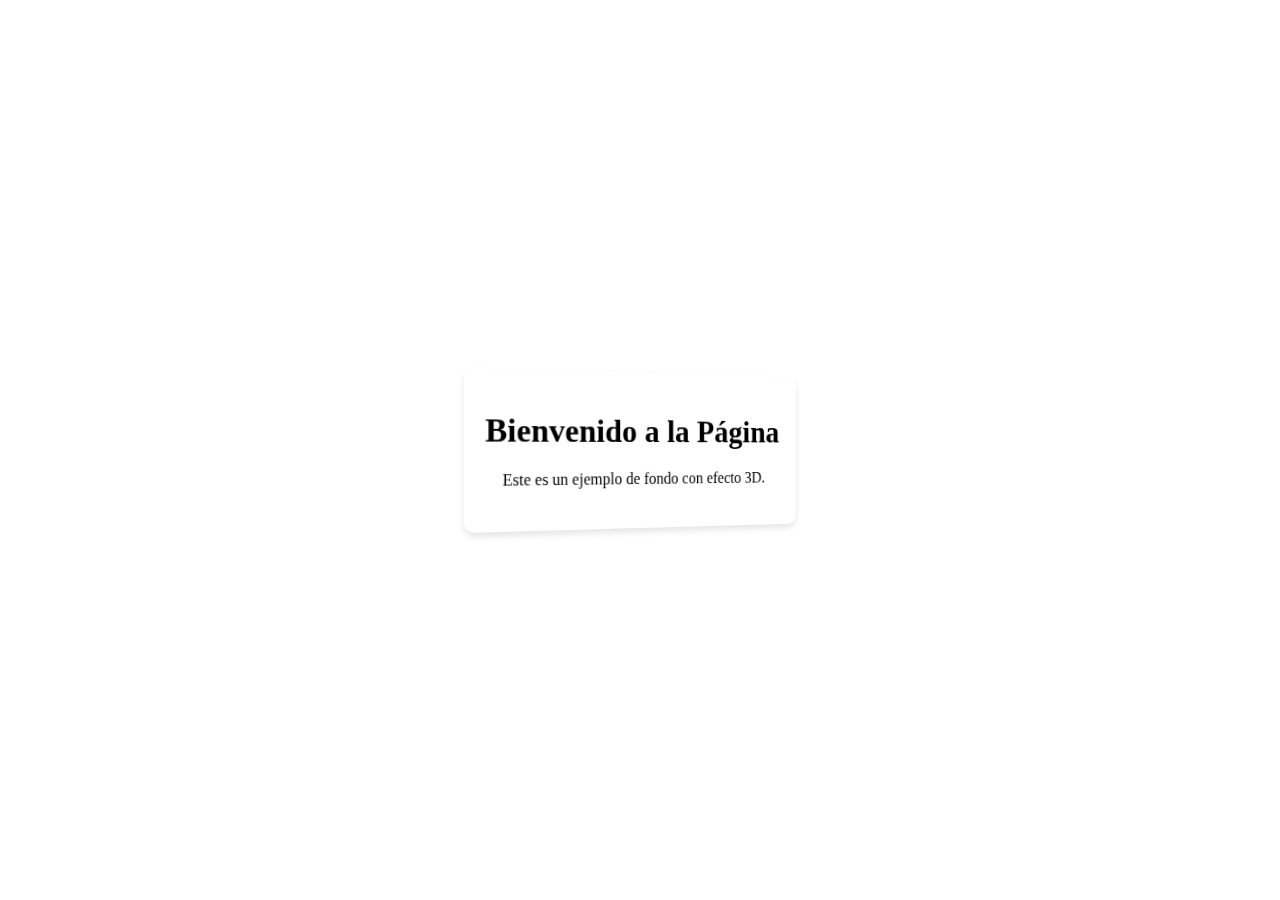
<file: fondo.html>
<!DOCTYPE html>
<html lang="es">
<head>
    <meta charset="UTF-8">
    <meta name="viewport" content="width=device-width, initial-scale=1.0">
    <title>Fondo 3D</title>
    <link rel="stylesheet" href="">
    <style>

* {
    margin: 0;
    padding: 0;
    box-sizing: border-box;
}

body, html {
    height: 100%;
}

.main-content {
    position: relative;
    width: 100%;
    height: 100vh; /* Ocupa toda la altura de la pantalla */
    overflow: hidden;
    background: url('/imagenes/Fondo11.gif') no-repeat cover;
    display: flex;
    justify-content: center;
    align-items: center;
    perspective: 1000px; /* Agrega perspectiva para el efecto 3D */
}

.content {
    background-color: rgba(255, 255, 255, 0.8); /* Fondo blanco semi-transparente */
    padding: 20px;
    border-radius: 10px;
    box-shadow: 0 4px 6px rgba(0, 0, 0, 0.1);
    transform: rotateY(20deg); /* Gira el contenido para un efecto 3D */
    transform-style: preserve-3d;
}

h1, p {
    margin: 20px 0;
    text-align: center;
}

    </style>

</head>
<body>
    <main class="main-content">
        <section class="content">
            <h1>Bienvenido a la Página</h1>
            <p>Este es un ejemplo de fondo con efecto 3D.</p>
        </section>
    </main>
</body>
</html>
</file>
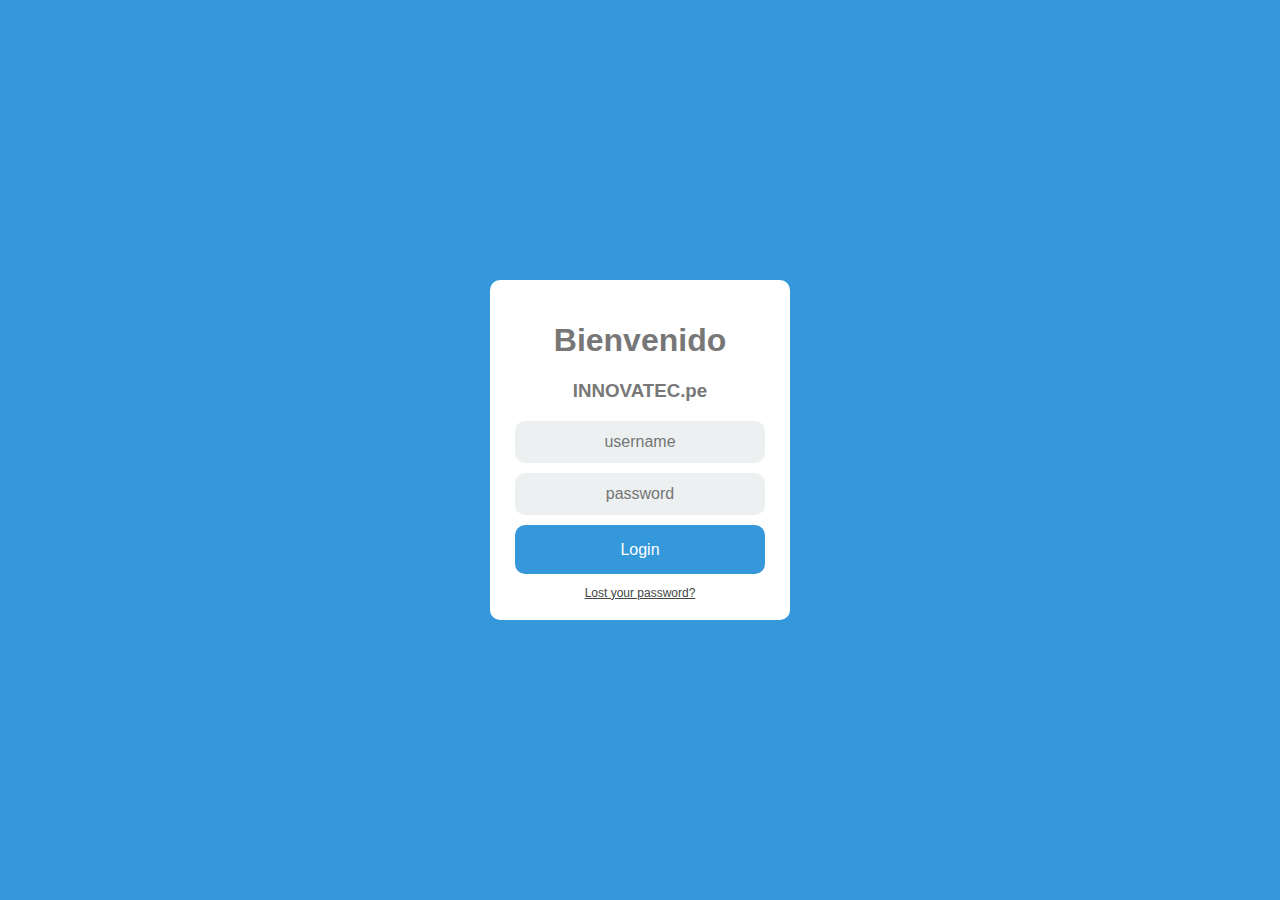
<file: sesion.html>
<html>
<head>
    <meta charset="UTF-8">
    <meta name="viewport" content="width=device-width, initial-scale=1.0">
    <title>Inicio de Sesion</title>
    <link rel="stylesheet" href="css/sesion.css">
</head>
<body>
    <body>
        <div class="login">
            <div class="login-screen">
                <div class="app-title">
                    <h1> Bienvenido</h1>
                    <h3>INNOVATEC.pe</h3>
                </div>
    
                <div class="login-form">
                    <div class="control-group">
                    <input type="text" class="login-field" value="" placeholder="username" id="login-name">
                    <label class="login-field-icon fui-user" for="login-name"></label>
                    </div>
    
                    <div class="control-group">
                    <input type="password" class="login-field" value="" placeholder="password" id="login-pass">
                    <label class="login-field-icon fui-lock" for="login-pass" ></label>
                    </div>
    
                    <a class="btn btn-primary btn-large btn-block" href="index.html">Login</a>
                    <a class="login-link" href="/">Lost your password?</a>
                </div>
            </div>
        </div>
    </body>
</body>
</html>
</file>
<file: css/sesion.css>
* {
    box-sizing: border-box;
    }
    
    *:focus {
      outline: none;
    }
    body {
    font-family: Arial;
    background-color: #3498DB;
    padding: 50px;
    display: flex;
    justify-content: center;
    align-items: center;
    }
    .login {
    margin: 20px auto;
    width: 300px;
    }
    .login-screen {
    background-color: #FFF;
    padding: 20px;
    border-radius: 10px
    }
    
    .app-title {
    text-align: center;
    color: #777;
    }
    
    .login-form {
    text-align: center;
    }
    .control-group {
    margin-bottom: 10px;
    }
    
    input {
    text-align: center;
    background-color: #ECF0F1;
    border: 2px solid transparent;
    border-radius: 10px;
    font-size: 16px;
    font-weight: 200;
    padding: 10px 0;
    width: 250px;
    transition: border .5s;
    }
    
    input:focus {
    border: 2px solid #3498DB;
    box-shadow: none;
    }
    
    .btn {
      border: 2px solid transparent;
      background: #3498DB;
      color: #ffffff;
      font-size: 16px;
      line-height: 25px;
      padding: 10px 0;
      text-decoration: none;
      text-shadow: none;
      border-radius: 10px;
      box-shadow: none;
      transition: 0.25s;
      display: block;
      width: 250px;
      margin: 0 auto;
    }
    
    .btn:hover {
      background-color: #2980B9;
    }
    
    .login-link {
      font-size: 12px;
      color: #444;
      display: block;
      margin-top: 12px;
    }
</file>
